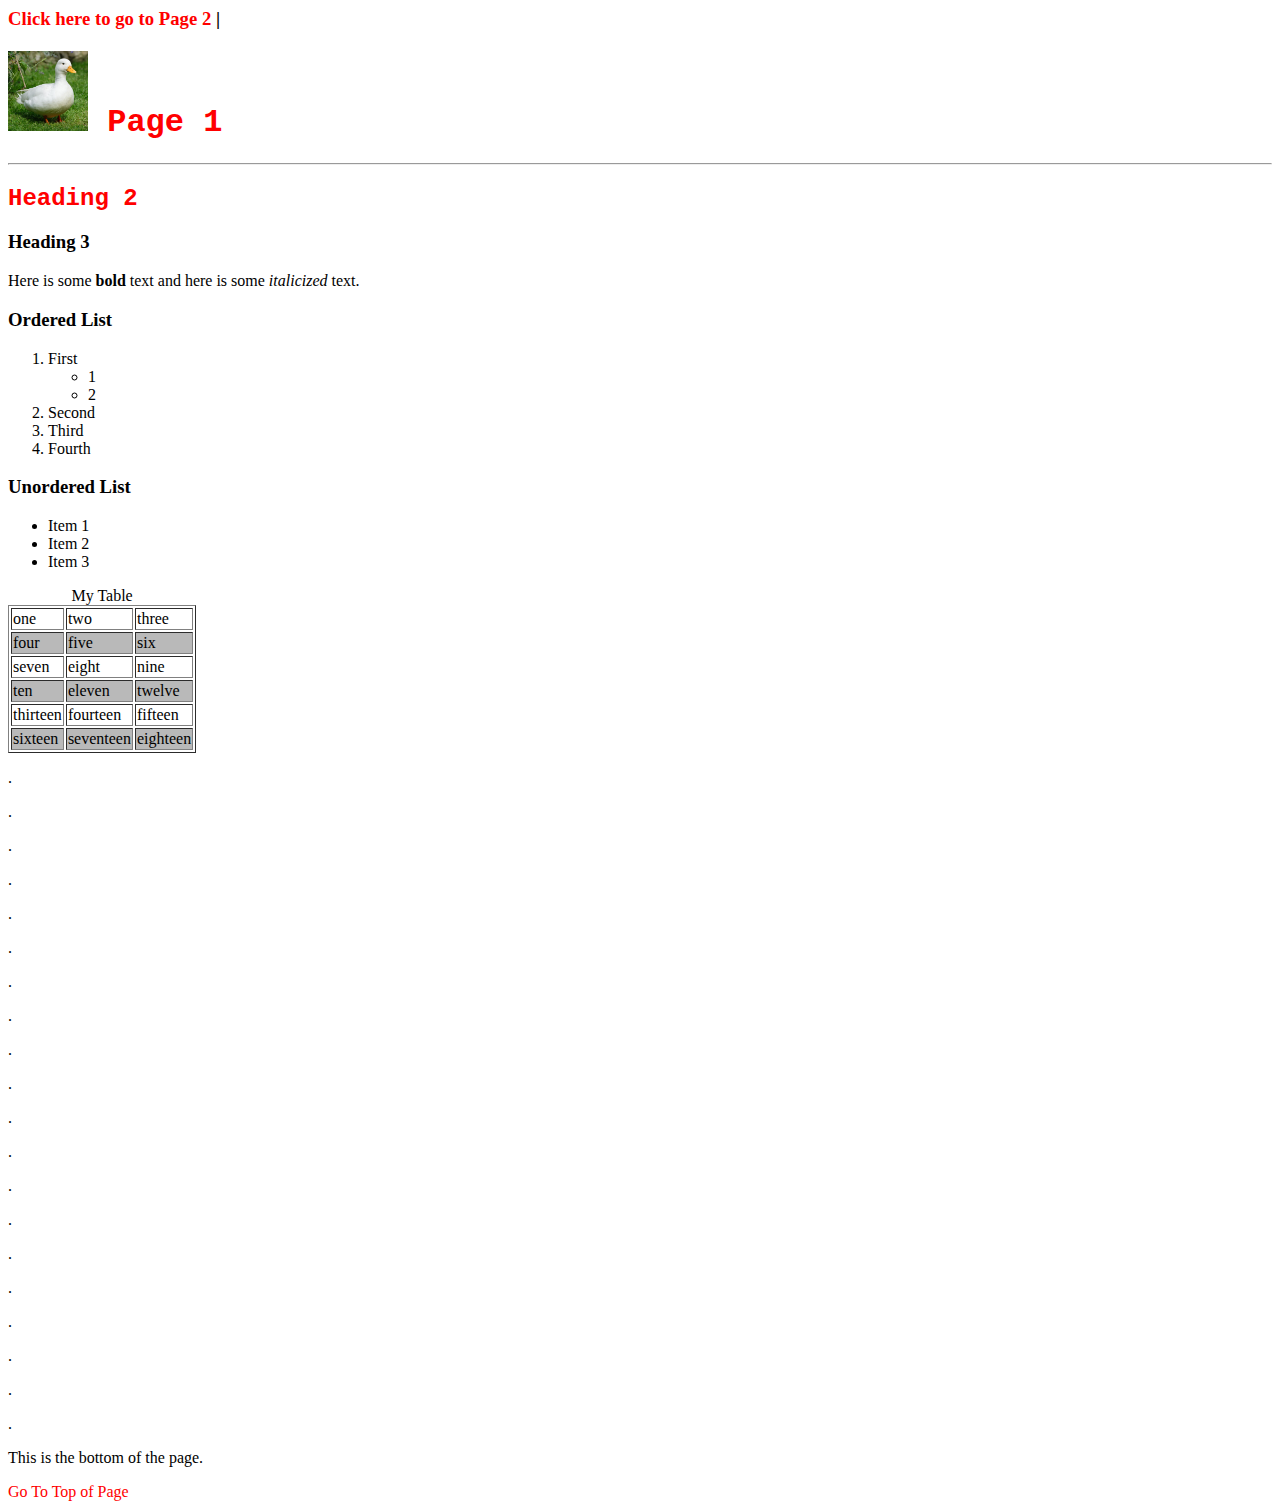
<file: index.html>
<!--
    2.	Introductory Page - This page is to contain the following:
•	Link to use the external CSS
•	A link to the form page (use relative links)
•	Title (to appear in window title) – Title to contain your name.
•	Three Headings sizes 1, 2, and 3
•	A horizontal rule (shadow line)
•	Any image (make sure to use a relative path)
•	Bold text
•	Italicized text
•	An ordered list
•	An unordered list
•	A table with at least 3 column and 6 rows
•	An internal link (make sure the page has enough information on it so that the internal link moves to the top).
-->


<html>
    <h3><a name="pagetop"></a>
    <head>
        <title>PeterG Window Title</title>
        <link rel="stylesheet" href="csspage.css">
    </head>
<body>
  <a href="form.html">Click here to go to Page 2</a> |
  <!--  <a href="http://www.csulb.edu">CSULB</a>  -->
	<h1>
    <img src="duckpic.jpg" alt="Duck picture" width="80">
    Page 1
  </h1>
  <hr>
  <h2>Heading 2</h2>
  <h3>Heading 3</h3>
	<p>Here is some <b>bold</b> text and here is some <i>italicized</i> text.</p>

  <!-- Lists -->
  <h3>Ordered List</h3>
  <ol>
    <li>First</li>
      <ul>
        <li>1</li>
        <li>2</li>
      </ul>
    <li>Second</li>
    <li>Third</li>
    <li>Fourth</li>
  </ol>

  <h3>Unordered List</h3>
  <ul>
    <li>Item 1</li>
    <li>Item 2</li>
    <li>Item 3</li>
  </ul>

  <table border="1"> <!-- start of table definition -->
    <caption> My Table </caption> <!-- caption definition -->
    
    <tr class="d1"> <!-- start of first row definition -->
      <td> one </td>
      <td> two </td>
      <td> three </td>
    </tr> <!-- end of first row definition -->
    <tr class="d0"> <!-- start of last row definition -->
        <td> four </td>
        <td> five </td>
        <td> six </td>
    </tr> <!-- end of last row definition -->
    <tr> <!-- start of last row definition -->
        <td> seven </td>
        <td> eight </td>
        <td> nine </td>
    </tr> <!-- end of last row definition -->
    <tr class="d0"> <!-- start of last row definition -->
        <td> ten </td>
        <td> eleven </td>
        <td> twelve </td>
    </tr> <!-- end of last row definition -->
    <tr> <!-- start of last row definition -->
        <td> thirteen </td>
        <td> fourteen </td>
        <td> fifteen </td>
    </tr> <!-- end of last row definition -->
    <tr class="d0"> <!-- start of last row definition -->
        <td> sixteen </td>
        <td> seventeen </td>
        <td> eighteen </td>
    </tr> <!-- end of last row definition -->
  </table> <!-- end of table definition -->


  <p>.</p>
  <p>.</p>
  <p>.</p>
  <p>.</p>
  <p>.</p>
  <p>.</p>
  <p>.</p>
  <p>.</p>
  <p>.</p>
  <p>.</p>
  <p>.</p>
  <p>.</p>
  <p>.</p>
  <p>.</p>
  <p>.</p>
  <p>.</p>
  <p>.</p>
  <p>.</p>
  <p>.</p>
  <p>.</p>
 
  <p>This is the bottom of the page.</p>
  <a href="#pagetop">Go To Top of Page</a>
</file>
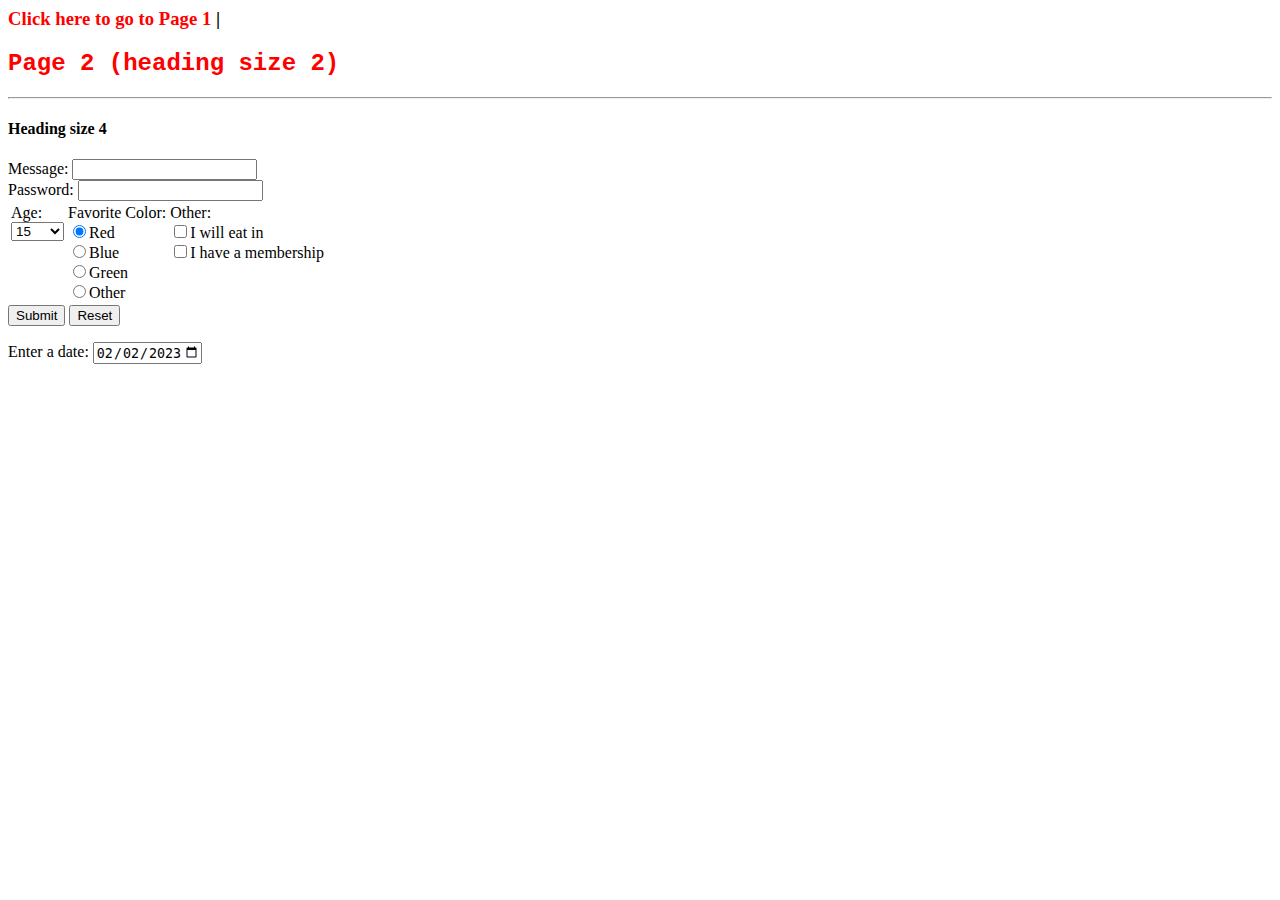
<file: form.html>
<!--
3.	Form Page - This page is to include 
Note: the form does not need to work, display only:
•	Link to use the external CSS
•	A link to the Introductory Page (use relative link)
•	Headings size 2 and 4
•	Text Input 
•	Password input
•	Radio buttons (at least 3)
•	Checkbox (at least 2)
•	A multiple select box (at least 4 options)
•	Date input (HTML 5 validation)
•	Submit button


-->


<html>
    <h3><a name="orderedList"></a>
    <head>
        <title>PeterG Window Title</title>
        <link rel="stylesheet" href="csspage.css">
    </head>
<body>
  <a href="index.html">Click here to go to Page 1</a> |
  <!--  <a href="http://www.csulb.edu">CSULB</a>  -->
	<h2>
    Page 2 (heading size 2)
  </h2>
  <hr>
  <h4>Heading size 4</h4>

<p>
  <form>
    Message: <input type="text" name="msg"><br>
    Password: <input type="password" name="pwd"><br>
    <table>
      <tr>
        <td valign="top">
          Age:<br>
          <select name="Age">
            <option value="15">15</option>
            <option value="23">23</option>
            <option value="28">28</option>
            <option value="30">30</option>
            <option value="other">other</option>
          </select>
        </td>
        <td>
          Favorite Color:<br>
            <input type="radio" name="fc" value="Red" checked>Red<br>
            <input type="radio" name="fc" value="Blue">Blue<br>
            <input type="radio" name="fc" value="Green">Green<br>
            <input type="radio" name="fc" value="Other">Other
        </td>
        <td valign="top">
            Other:<br>
            <input type="checkbox" name="eatin" value="dinein">I will eat in<br>
            <input type="checkbox" name="member" value="member">I have a membership 
        </td>          
      </tr>
    </table>
    <input type="submit" value="Submit">   <input type="reset">
  </form>
  
</p>

</body>


    <label for="start">Enter a date:</label>

    <input type="date" id="start" name="date-start"
        value="2023-02-02"
        min="2023-02-02" max="2033-12-31">




</html>
</file>
<file: csspage.css>
/*
•	Body – Use Calibri font
•	Paragraphs – Use Calibri font
•	h1, h2 – Use Courier New font and color to be red
•	Links
    o	Not visited to be red
    o	Visited to be green
•	Input Submit Button
    o	Hover color to be red
    o	Active color to be green
•	Unordered lists – make items square
•	Ordered lists – lower-roman
•	Tables
    o	Even row background color to be light gray
    o	Hover over row background color to be light blue (any row)
*/
/*Font*/
p {
    font-family: Calibri;
}
h1, h2 {
    font-family: 'Courier New';
    color: red;
}
body {
    font-family: 'Calibri';
}

/*Links*/
a:link {color: red;text-decoration: none;}
a:visited {color: green;}
/*Submit Button*/
input[type="submit"]:hover {background-color: red;}
input[type="submit"]:active {background-color: green;}

/*Lists*/
ul.b {
    list-style-type: square;
  }
ol.a {
    list-style-type: lower-roman;
}

/*Lists*/
tr.d0 td {
    background-color: rgb(185, 185, 185);
    color: black;
  }
  tr.d1 td {
    background-color: white;
    color: black;
  }
 tr:hover td {background:lightblue}
</file>
